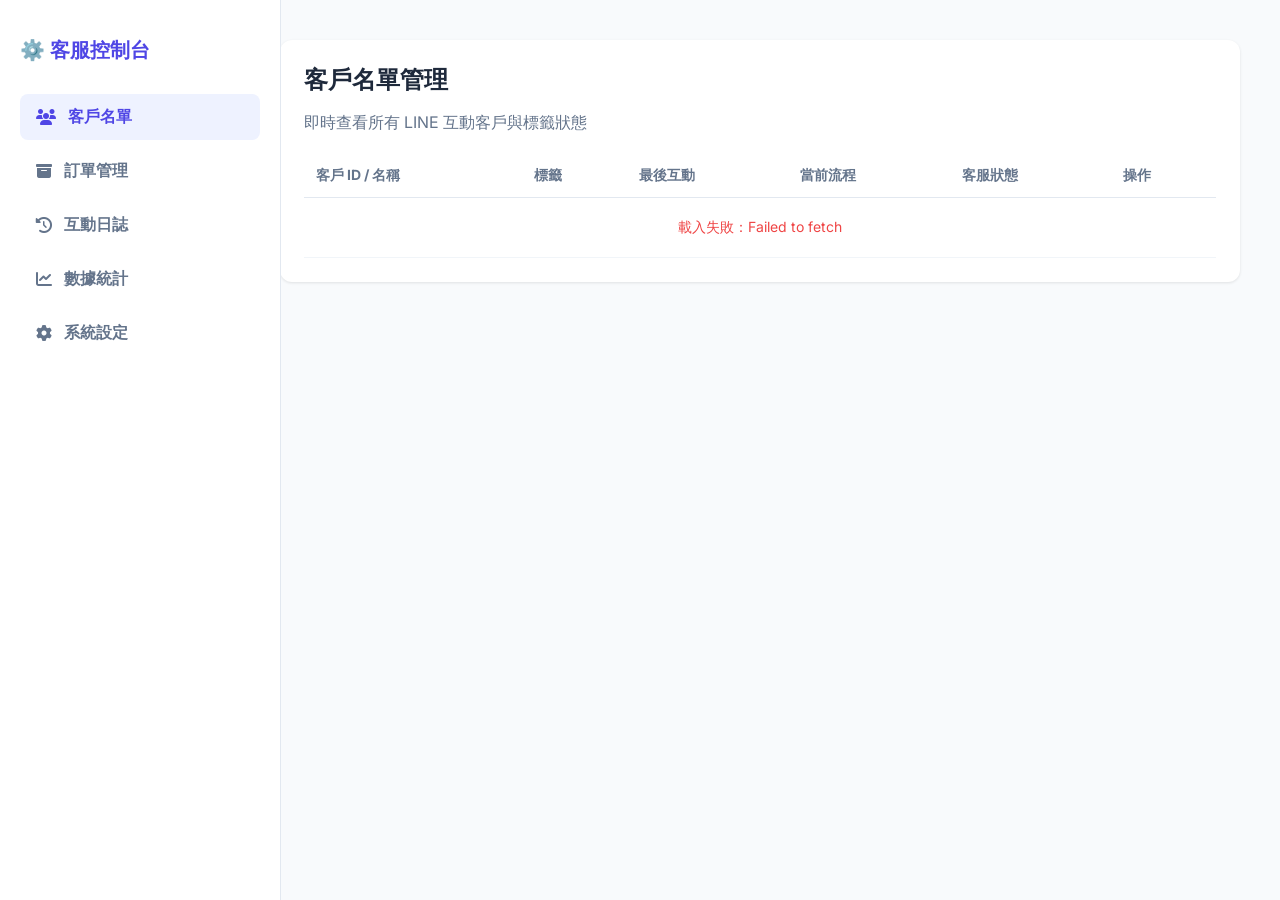
<file: admin.html>
<!DOCTYPE html>
<html lang="zh-Hant">

<head>
    <meta charset="UTF-8">
    <title>管理後台 | 智能客服分流系統</title>
    <meta name="viewport" content="width=device-width, initial-scale=1.0">
    <link href="https://fonts.googleapis.com/css2?family=Inter:wght@400;600;700&display=swap" rel="stylesheet">
    <link rel="stylesheet" href="https://cdnjs.cloudflare.com/ajax/libs/font-awesome/6.4.0/css/all.min.css">
    <style>
        :root {
            --primary: #4F46E5;
            --bg: #F8FAFC;
            --card: #FFFFFF;
            --text: #1E293B;
        }

        body {
            font-family: 'Inter', sans-serif;
            background: var(--bg);
            color: var(--text);
            margin: 0;
        }

        .sidebar {
            width: 240px;
            background: white;
            height: 100vh;
            position: fixed;
            border-right: 1px solid #E2E8F0;
            padding: 20px;
        }

        .main-content {
            margin-left: 240px;
            padding: 40px;
        }

        .nav-item {
            padding: 12px 16px;
            border-radius: 8px;
            cursor: pointer;
            color: #64748B;
            transition: 0.2s;
            display: flex;
            align-items: center;
            gap: 12px;
            font-weight: 600;
            margin-bottom: 8px;
        }

        .nav-item.active {
            background: #EEF2FF;
            color: var(--primary);
        }

        .card {
            background: white;
            border-radius: 12px;
            padding: 24px;
            box-shadow: 0 1px 3px rgba(0, 0, 0, 0.1);
            margin-bottom: 24px;
        }

        table {
            width: 100%;
            border-collapse: collapse;
            margin-top: 20px;
        }

        th {
            text-align: left;
            padding: 12px;
            border-bottom: 1px solid #E2E8F0;
            color: #64748B;
            font-size: 14px;
        }

        td {
            padding: 16px 12px;
            border-bottom: 1px solid #F1F5F9;
            font-size: 14px;
        }

        .avatar {
            width: 32px;
            height: 32px;
            border-radius: 50%;
            vertical-align: middle;
            margin-right: 10px;
        }

        .badge {
            padding: 4px 10px;
            border-radius: 100px;
            font-size: 12px;
            font-weight: 600;
            background: #E0E7FF;
            color: #4338CA;
        }

        .tag-input {
            padding: 8px;
            border: 1px solid #CBD5E1;
            border-radius: 6px;
        }
    </style>
</head>

<body>
    <div class="sidebar">
        <h2 style="font-size: 20px; margin-bottom: 30px; color: var(--primary);">⚙️ 客服控制台</h2>
        <div class="nav-item active" onclick="switchScreen('users', this)"><i class="fa-solid fa-users"></i> 客戶名單</div>
        <div class="nav-item" onclick="switchScreen('orders', this)"><i class="fa-solid fa-box-archive"></i> 訂單管理</div>
        <div class="nav-item" onclick="switchScreen('logs', this)"><i class="fa-solid fa-clock-rotate-left"></i> 互動日誌
        </div>
        <div class="nav-item" onclick="switchScreen('stats', this)"><i class="fa-solid fa-chart-line"></i> 數據統計</div>
        <div class="nav-item" onclick="switchScreen('config', this)"><i class="fa-solid fa-gear"></i> 系統設定</div>
    </div>
    <div class="main-content">
        <!-- Screen: Orders (Admin) -->
        <div id="screen-orders" class="admin-screen" style="display:none;">
            <div class="card">
                <h1 style="margin: 0; font-size: 24px;">📦 訂單管理</h1>
                <p style="color: #64748B;">處理客戶訂單、填寫物流單號與更新狀態</p>

                <table>
                    <thead>
                        <tr>
                            <th>單號 / 客戶</th>
                            <th>品項</th>
                            <th>金額</th>
                            <th>狀態</th>
                            <th>物流單號</th>
                            <th>操作</th>
                        </tr>
                    </thead>
                    <tbody id="order-table-body">
                        <tr>
                            <td colspan="6" style="text-align:center;">載入中...</td>
                        </tr>
                    </tbody>
                </table>
            </div>
        </div>
        <div id="screen-users" class="admin-screen">
            <div class="card">
                <h1 style="margin: 0; font-size: 24px;">客戶名單管理</h1>
                <p style="color: #64748B;">即時查看所有 LINE 互動客戶與標籤狀態</p>

                <table>
                    <thead>
                        <tr>
                            <th>客戶 ID / 名稱</th>
                            <th>標籤</th>
                            <th>最後互動</th>
                            <th>當前流程</th>
                            <th>客服狀態</th>
                            <th>操作</th>
                        </tr>
                    </thead>
                    <tbody id="user-table-body">
                        <tr>
                            <td colspan="6" style="text-align:center;">載入中...</td>
                        </tr>
                    </tbody>
                </table>
            </div>
        </div>

        <!-- Screen: Logs (互動日誌) -->
        <div id="screen-logs" class="admin-screen" style="display:none;">
            <div class="card">
                <h1 style="margin: 0; font-size: 24px;">📝 互動日誌 (最近 100 筆)</h1>
                <p style="color: #64748B;">所有用戶與系統的互動歷史</p>

                <table>
                    <thead>
                        <tr>
                            <th>時間</th>
                            <th>用戶 ID</th>
                            <th>類型</th>
                            <th>內容 / 參數</th>
                        </tr>
                    </thead>
                    <tbody id="log-table-body">
                        <tr>
                            <td colspan="4" style="text-align:center;">請先點擊選單載入數據</td>
                        </tr>
                    </tbody>
                </table>
            </div>
        </div>

        <!-- Screen: Stats -->
        <div id="screen-stats" class="admin-screen" style="display:none;">
            <div style="display: grid; grid-template-columns: repeat(3, 1fr); gap: 20px; margin-bottom: 30px;">
                <div class="card" style="text-align:center;">
                    <div style="color:#64748B; font-size:14px;">累積客戶數</div>
                    <div id="stat-total-users" style="font-size:32px; font-weight:700; color:var(--primary);">0</div>
                </div>
                <div class="card" style="text-align:center;">
                    <div style="color:#64748B; font-size:14px;">今日活躍用戶</div>
                    <div id="stat-active-today" style="font-size:32px; font-weight:700; color:#10B981;">0</div>
                </div>
                <div class="card" style="text-align:center;">
                    <div style="color:#64748B; font-size:14px;">今日對話量 (訊息)</div>
                    <div id="stat-total-msgs" style="font-size:32px; font-weight:700; color:#F59E0B;">0</div>
                </div>
            </div>

            <div class="card">
                <h2 style="font-size: 20px; margin-bottom: 20px;">🏷️ 標籤分佈統計</h2>
                <div id="tag-stats-list" style="display: flex; flex-wrap: wrap; gap: 10px;">
                    <p style="color:#94A3B8;">載入數據中...</p>
                </div>
            </div>
        </div>

        <!-- Screen: Config -->
        <div id="screen-config" class="admin-screen" style="display:none;">
            <div class="card">
                <h1 style="margin: 0; font-size: 24px;">⚙️ 系統設定</h1>
                <p style="color: #64748B;">管理 LINE Bot Token 與 LIFF ID 等核心參數</p>

                <div id="config-list" style="margin-top: 20px;">
                    <p style="color:#94A3B8;">載入設定中...</p>
                </div>

                <div
                    style="margin-top: 30px; padding: 20px; background: #FFFBEB; border-radius: 8px; border: 1px solid #FEF3C7; color: #92400E; font-size: 14px;">
                    💡 修改設定後，請記得「發布新版本」以確保後端生效。
                </div>
            </div>
        </div>
    </div>

    <script>
        const GAS_URL = 'https://script.google.com/macros/s/AKfycbwGclEnQ25KiOWc4LP4dYZSmrS5GJ-A7sQa41BgM-TVYdUDDn1Q0McDSwTOPqV8qbH7gA/exec';

        function loadUsers() {
            const tbody = document.getElementById('user-table-body');

            // 1. GAS 原生模式 (當直接作為 GAS Web App 執行時)
            if (typeof google !== 'undefined' && google.script && google.script.run) {
                google.script.run
                    .withSuccessHandler(renderUserTable)
                    .withFailureHandler(handleError)
                    .getAllUsers();
            }
            // 2. API Fetch 模式 (當作為 GitHub Pages 執行時)
            else if (GAS_URL) {
                fetch(`${GAS_URL}?action=get_users`)
                    .then(res => res.json())
                    .then(renderUserTable)
                    .catch(handleError);
            } else {
                handleError({ message: '尚未設定 GAS API 網址' });
            }
        }

        function renderUserTable(users) {
            const tbody = document.getElementById('user-table-body');
            if (!users || users.length === 0) {
                tbody.innerHTML = '<tr><td colspan="6" style="text-align:center; padding: 40px; color: #94A3B8;">📭 尚無客戶資料</td></tr>';
                return;
            }

            tbody.innerHTML = '';
            users.forEach(user => {
                const tr = document.createElement('tr');
                const tagsHtml = (user.tags || '新客').split(',')
                    .map(t => `<span class="badge" style="margin-right:4px;">${t.trim()}</span>`).join('');

                tr.innerHTML = `
                    <td>
                        <img src="${user.pictureUrl || 'https://via.placeholder.com/32'}" class="avatar"> 
                        <b>${user.displayName || '未命名'}</b><br>
                        <small style="color:#94A3B8;">${user.userId}</small>
                    </td>
                    <td>${tagsHtml}</td>
                    <td>${user.lastInteraction ? new Date(user.lastInteraction).toLocaleString() : 'N/A'}</td>
                    <td>${user.currentFlow || 'Default'}</td>
                    <td>
                        <span class="badge" style="${user.isLiveAgentMode ? 'background:#FEE2E2; color:#B91C1C;' : 'background:#DCFCE7; color:#15803D;'}">
                            ${user.isLiveAgentMode ? '🔴 真人' : '🤖 自動'}
                        </span>
                    </td>
                    <td>
                        <button onclick="toggleAgent('${user.userId}', ${user.isLiveAgentMode})">${user.isLiveAgentMode ? '轉回自動' : '接手客服'}</button>
                        <button onclick="openChat('${user.userId}', '${user.displayName}')" style="background:#4F46E5; color:white; border:none; padding: 4px 8px; border-radius: 4px;">發訊</button>
                    </td>
                `;
                tbody.appendChild(tr);
            });
        }

        function handleError(err) {
            console.error('Loader error:', err);
            document.getElementById('user-table-body').innerHTML = `<tr><td colspan="6" style="text-align:center; color:#EF4444; padding:20px;">載入失敗：${err.message || '連線錯誤'}</td></tr>`;
        }

        function toggleAgent(userId, isLive) {
            const status = !isLive;
            if (typeof google !== 'undefined' && google.script && google.script.run) {
                google.script.run.withSuccessHandler(loadUsers).updateLiveAgentStatus(userId, status);
            } else {
                fetch(GAS_URL, { method: 'POST', mode: 'no-cors', body: JSON.stringify({ action: 'toggle_live_agent', userId, status }) })
                    .then(() => setTimeout(loadUsers, 1000));
            }
        }

        function openChat(userId, name) {
            const text = prompt(`發送訊息給 ${name}:`);
            if (!text) return;
            if (typeof google !== 'undefined' && google.script && google.script.run) {
                google.script.run.withSuccessHandler(() => alert('發送成功')).sendAdminMessage(userId, text);
            } else {
                fetch(GAS_URL, { method: 'POST', mode: 'no-cors', body: JSON.stringify({ action: 'send_message', userId, text }) })
                    .then(() => alert('指令已發送'));
            }
        }

        function switchScreen(screenId, el) {
            // 切換 Active Class
            document.querySelectorAll('.nav-item').forEach(item => item.classList.remove('active'));
            el.classList.add('active');

            // 切換 畫面
            document.querySelectorAll('.admin-screen').forEach(scr => scr.style.display = 'none');
            document.getElementById('screen-' + screenId).style.display = 'block';

            // 自動觸發載入
            if (screenId === 'users') loadUsers();
            if (screenId === 'logs') loadLogs();
            if (screenId === 'stats') loadStats();
            if (screenId === 'config') loadConfigs();
            if (screenId === 'orders') loadAdminOrders();
        }

        function loadAdminOrders() {
            const tbody = document.getElementById('order-table-body');
            tbody.innerHTML = '載入中...';
            if (typeof google !== 'undefined' && google.script && google.script.run) {
                google.script.run.withSuccessHandler(renderAdminOrders).getAllOrders();
            } else {
                fetch(`${GAS_URL}?action=get_all_orders`).then(res => res.json()).then(renderAdminOrders);
            }
        }

        function renderAdminOrders(orders) {
            const tbody = document.getElementById('order-table-body');
            tbody.innerHTML = orders.map(order => `
                <tr>
                    <td><b>${order.orderId}</b><br><small>${order.userName}</small></td>
                    <td>${order.items}</td>
                    <td>$${order.amount}</td>
                    <td><span class="badge" style="${getTypeStyle(order.status)}">${order.status}</span></td>
                    <td><input type="text" id="track-${order.orderId}" value="${order.trackingNo || ''}" style="width:100px; padding:4px;"></td>
                    <td>
                        <select onchange="updateStatus('${order.orderId}', this.value)" style="padding:4px;">
                            <option value="">變更狀態</option>
                            <option value="待處理">待處理</option>
                            <option value="配送中">配送中</option>
                            <option value="已出貨">已出貨</option>
                            <option value="已完成">已完成</option>
                        </select>
                        <button onclick="saveTrack('${order.orderId}')" style="padding:4px 8px; background:#4F46E5; color:white; border:none; border-radius:4px; margin-left:5px;">更新單號</button>
                    </td>
                </tr>
            `).join('');
        }

        function saveTrack(orderId) {
            const track = document.getElementById('track-' + orderId).value;
            updateStatus(orderId, undefined, track);
        }

        function updateStatus(orderId, status, track) {
            const payload = { action: 'update_order_status', orderId, status, trackingNo: track };
            if (typeof google !== 'undefined' && google.script && google.script.run) {
                google.script.run.withSuccessHandler(() => { alert('已更新'); loadAdminOrders(); }).updateOrderStatus(orderId, status, track);
            } else {
                fetch(GAS_URL, { method: 'POST', mode: 'no-cors', body: JSON.stringify(payload) })
                    .then(() => { alert('請求已發送'); setTimeout(loadAdminOrders, 1000); });
            }
        }

        function loadConfigs() {
            const container = document.getElementById('config-list');
            container.innerHTML = '載入中...';
            if (typeof google !== 'undefined' && google.script && google.script.run) {
                google.script.run.withSuccessHandler(renderConfigs).getAllConfigs();
            } else {
                fetch(`${GAS_URL}?action=get_all_configs`).then(res => res.json()).then(renderConfigs);
            }
        }

        function renderConfigs(configs) {
            const container = document.getElementById('config-list');
            container.innerHTML = configs.map(cfg => `
                <div style="margin-bottom: 20px; border-bottom: 1px solid #F1F5F9; padding-bottom: 15px;">
                    <div style="font-weight:600; margin-bottom:5px;">${cfg.key}</div>
                    <div style="color:#64748B; font-size:12px; margin-bottom:8px;">${cfg.description}</div>
                    <div style="display:flex; gap:10px;">
                        <input type="text" id="cfg-${cfg.key}" value="${cfg.value}" style="flex:1; padding:8px; border:1px solid #E2E8F0; border-radius:4px;">
                        <button onclick="saveConfig('${cfg.key}')" style="background:var(--primary); color:white; border:none; padding:8px 15px; border-radius:4px; cursor:pointer;">儲存</button>
                    </div>
                </div>
            `).join('');
        }

        function saveConfig(key) {
            const val = document.getElementById('cfg-' + key).value;
            if (typeof google !== 'undefined' && google.script && google.script.run) {
                google.script.run.withSuccessHandler(() => alert('已儲存！')).setConfig(key, val);
            } else {
                fetch(GAS_URL, {
                    method: 'POST',
                    mode: 'no-cors',
                    body: JSON.stringify({ action: 'update_config', key: key, value: val })
                }).then(() => alert('儲存指令已送出'));
            }
        }

        function loadStats() {
            if (typeof google !== 'undefined' && google.script && google.script.run) {
                google.script.run.withSuccessHandler(renderStats).getStatistics();
            } else {
                fetch(`${GAS_URL}?action=get_stats`).then(res => res.json()).then(renderStats);
            }
        }

        function renderStats(stats) {
            document.getElementById('stat-total-users').textContent = stats.totalUsers || 0;
            document.getElementById('stat-active-today').textContent = stats.activeToday || 0;
            document.getElementById('stat-total-msgs').textContent = stats.totalMessages || 0;

            const tagContainer = document.getElementById('tag-stats-list');
            if (stats.tagStats && Object.keys(stats.tagStats).length > 0) {
                tagContainer.innerHTML = Object.entries(stats.tagStats)
                    .sort((a, b) => b[1] - a[1])
                    .map(([tag, count]) => `
                        <div style="background:#F1F5F9; padding: 10px 20px; border-radius: 8px; flex: 1; min-width: 120px; text-align:center;">
                            <div style="font-weight:600; color:#1E293B;">${tag}</div>
                            <div style="color:var(--primary); font-size:18px;">${count}</div>
                        </div>
                    `).join('');
            } else {
                tagContainer.innerHTML = '<p style="color:#94A3B8;">暫無標籤數據</p>';
            }
        }

        function loadLogs() {
            const tbody = document.getElementById('log-table-body');
            tbody.innerHTML = '<tr><td colspan="4" style="text-align:center;">正在同步日誌...</td></tr>';

            if (typeof google !== 'undefined' && google.script && google.script.run) {
                google.script.run.withSuccessHandler(renderLogTable).getAllInteractions();
            } else {
                fetch(`${GAS_URL}?action=get_interactions_all`) // 在 Code.js 也要補上這個 action
                    .then(res => res.json())
                    .then(renderLogTable);
            }
        }

        function renderLogTable(logs) {
            const tbody = document.getElementById('log-table-body');
            if (!logs || logs.length === 0) {
                tbody.innerHTML = '<tr><td colspan="4" style="text-align:center;">尚無日誌資料</td></tr>';
                return;
            }
            tbody.innerHTML = logs.map(log => `
                <tr>
                    <td style="white-space:nowrap;">${new Date(log.timestamp).toLocaleString()}</td>
                    <td>
                        <b>${log.userName}</b><br>
                        <small style="color:#94A3B8;">${log.userId}</small>
                    </td>
                    <td><span class="badge" style="${getTypeStyle(log.type)}">${log.type}</span></td>
                    <td style="max-width:300px; word-break:break-all;">${log.content}</td>
                </tr>
            `).join('');
        }

        function getTypeStyle(type) {
            if (type === 'UserMessage') return 'background:#DBEAFE; color:#1E40AF;';
            if (type === 'Postback') return 'background:#F3E8FF; color:#6B21A8;';
            if (type === 'BotResponse') return 'background:#DCFCE7; color:#166534;';
            return 'background:#F3F4F6; color:#374151;';
        }

        window.onload = loadUsers;
    </script>
</body>

</html>
</file>
